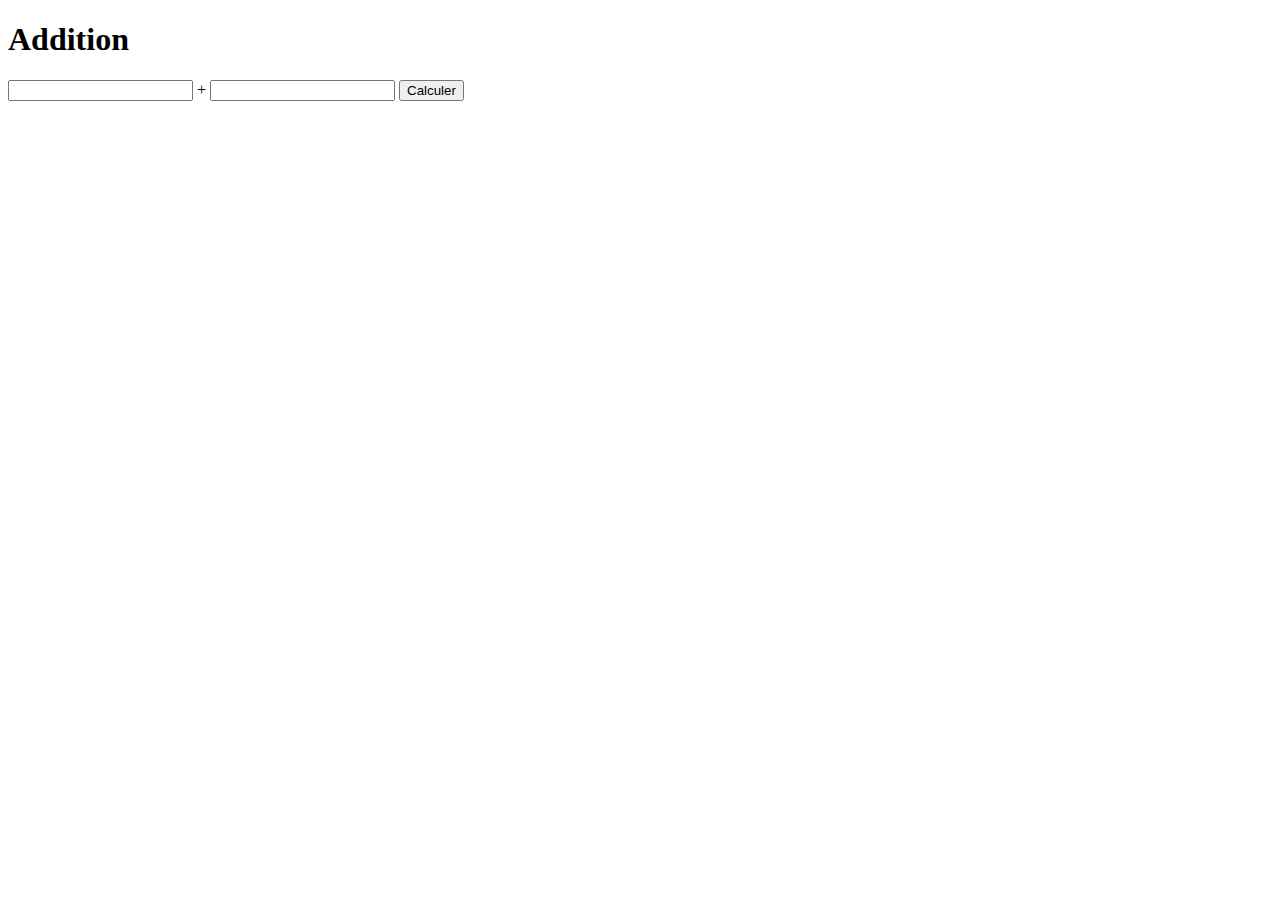
<file: Ajax/index.html>
<!DOCTYPE html>
<html lang="fr">
    <head>
        <meta charset="utf-8">
        <title>Addition</title>
        <script src="https://ajax.googleapis.com/ajax/libs/jquery/3.6.0/jquery.min.js"></script>
    </head>
    <body>
        <h1>Addition</h1>
        <form id="form-nombres">
            <input type="text" name="nb1">
            +
            <input type="text" name="nb2">
            <input type="submit" value="Calculer">
        </form>
        <div id="resultat">
            <hr />
            <p><span id="somme">???</span></p>
            <hr />
            <form id="form-nettoyer">
                <input type="submit" value="Nettoyer">
            </form>
        </div>
        <script src="addition.js"></script>
    </body>
</html>
</file>
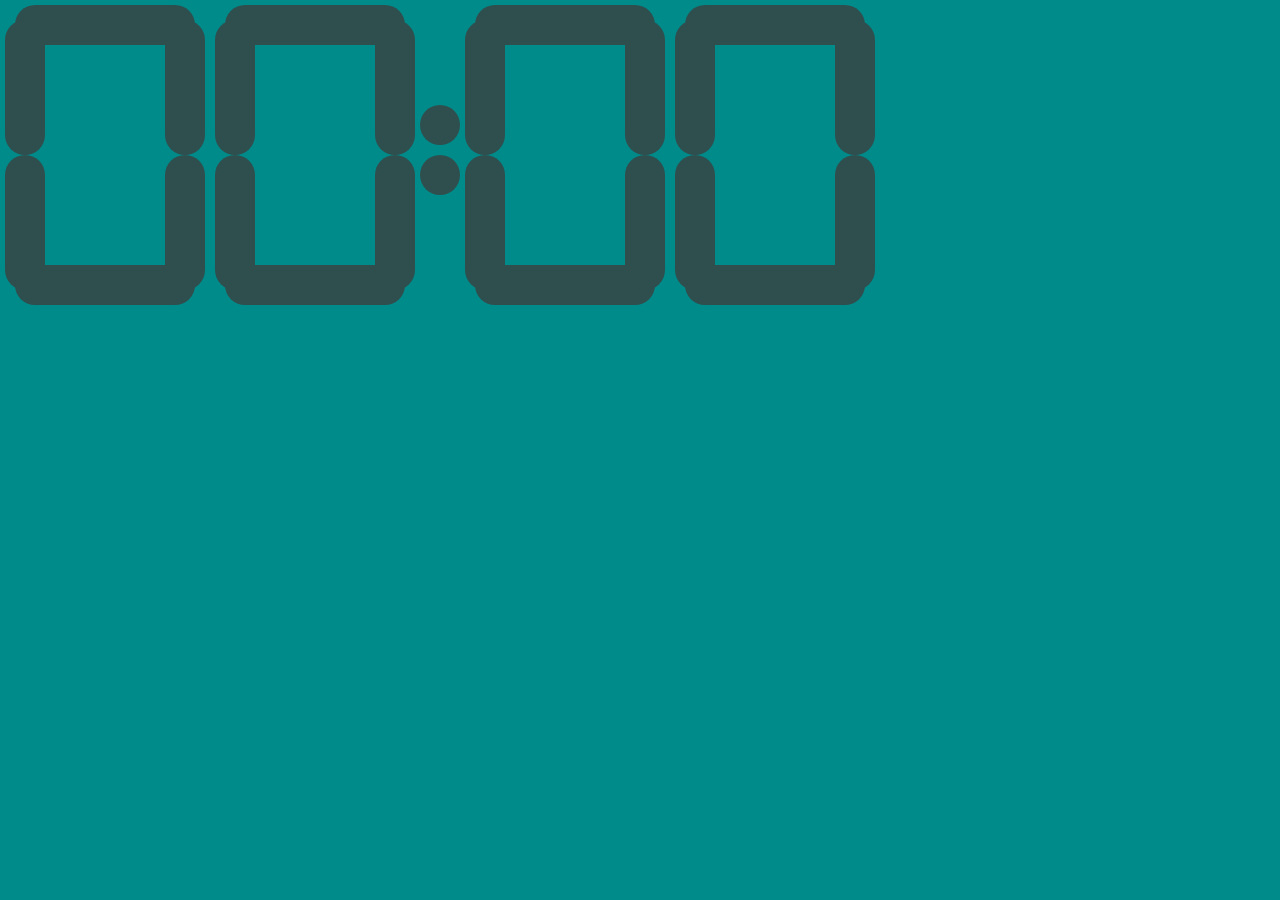
<file: Segment/index.html>
<!DOCTYPE html>
<html lang="en">
<head>
    <meta charset="UTF-8">
    <meta http-equiv="X-UA-Compatible" content="IE=edge">
    <meta name="viewport" content="width=device-width, initial-scale=1.0">
    <link href="style.css" rel="stylesheet">
    <title>7 Segment</title>
</head>
<body>
    <div style="display: flex;">
        <div class="afficheur" id="afficheur1" style="margin: 5px;">
            <div class="a"></div>
            <div class="b"></div>
            <div class="c"></div>
            <div class="d"></div>
            <div class="e"></div>
            <div class="f"></div>
            <div class="g remove"></div>
        </div>
        <div class="afficheur" id="afficheur2" style="margin: 5px;">
            <div class="a"></div>
            <div class="b"></div>
            <div class="c"></div>
            <div class="d"></div>
            <div class="e"></div>
            <div class="f"></div>
            <div class="g remove"></div>
        </div>
        <div class="separateur">
            <div class="haut"></div>
            <div class="bas"></div>
        </div>
        <div class="afficheur" id="afficheur3" style="margin: 5px;">
            <div class="a"></div>
            <div class="b"></div>
            <div class="c"></div>
            <div class="d"></div>
            <div class="e"></div>
            <div class="f"></div>
            <div class="g remove"></div>
        </div>
        <div class="afficheur" id="afficheur4" style="margin: 5px;">
            <div class="a"></div>
            <div class="b"></div>
            <div class="c"></div>
            <div class="d"></div>
            <div class="e"></div>
            <div class="f"></div>
            <div class="g remove"></div>
        </div>
    </div>

    <script src="script.js"></script>
</body>
</html>
</file>
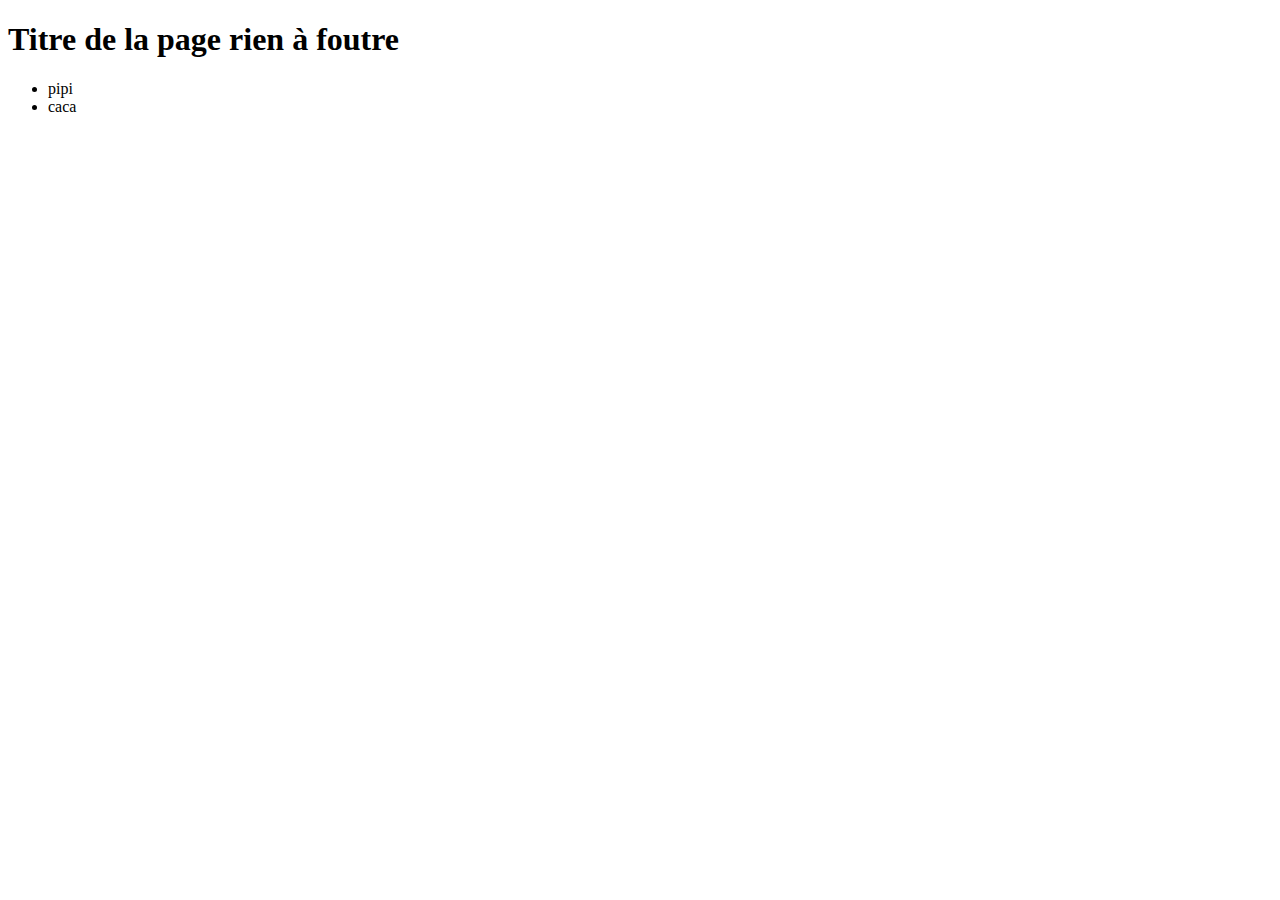
<file: Toast/index.html>
<!DOCTYPE html>
<html lang="en">
<head>
    <meta charset="UTF-8">
    <meta http-equiv="X-UA-Compatible" content="IE=edge">
    <meta name="viewport" content="width=device-width, initial-scale=1.0">
    <title>Toast</title>
    <link rel="stylesheet" href="toast.css">
</head>
<body>
    <h1>Titre de la page rien à foutre</h1>
    <ul>
        <li>pipi</li>
        <li>caca</li>
    </ul>
    <script src="script.js"></script>
</body>
</html>
</file>
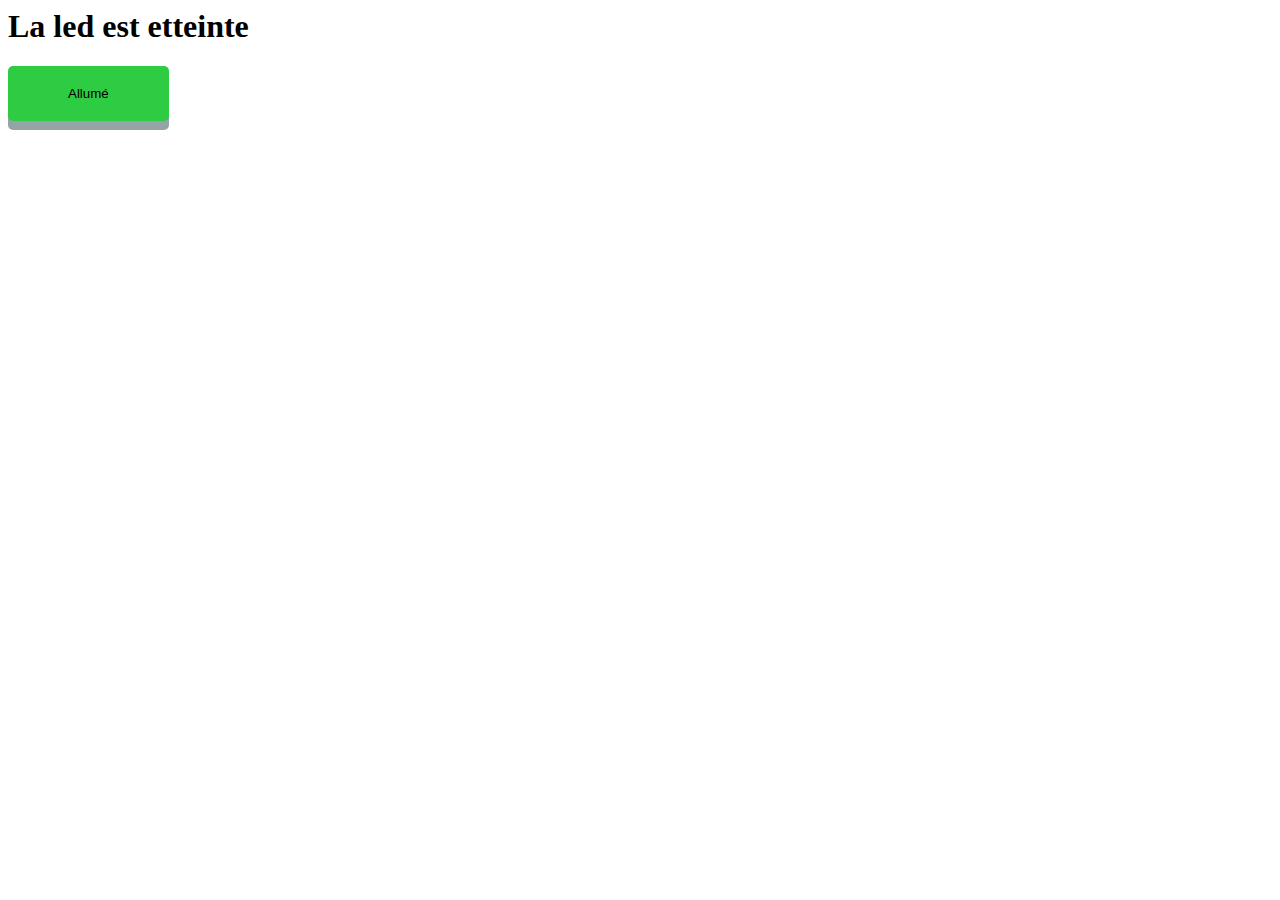
<file: Flask/templates/off.html>
<html>

    <head>
        <title>Test</title> 
        <meta charset=utf-8> 

        <style>
            .button-one {
            padding:20px 60px;
            outline: none;
            background-color: #2ecc43;
            border: none;
            border-radius:5px;
            box-shadow: 0 9px #95a5a6;
            }

            .button-one:hover{
            background-color: #1a8629;
            }

            .button-one:active {
            background-color: #2ecc43;
            box-shadow: 0 5px #95a5a6;
            transform: translateY(4px);
            }
        </style>
    </head>
        <body>
            <h1>La led est etteinte</h1>
            
            <form action="/on/">
                <button class="button-one">Allumé</button>
            </form>
    
        </body>
</html>
</file>
<file: Segment/style.css>
body{ 
    padding: 0;
    margin: 0;
    background-color: darkcyan;
}

/* TU PEUX ENLEVER LE BLOC AU DESSUS */

.afficheur{
    width: 200px;
    height: 300px;
    position: relative;
}

.afficheur div{   
    background-color: darkslategrey;
    border-radius: 20px;
    position: absolute;
}
.a{/* SEGMENT HAUT */
    top: 0;
    left: 5%;
    width: 90%;
    height: 40px;
    opacity: 1;
    transition: 0.5s;
}
.b{/* SEGMENT GAUCHE HAUT */
    top: 5%;
    left: 0;
    width: 40px;
    height: 45%;
}
.c{/* SEGMENT GAUCHE BAS */
    bottom: 5%;
    left: 0;
    width: 40px;
    height: 45%;    
}
.d{/* SEGMENT BAS */
    bottom: 0;
    left: 5%;
    width: 90%;
    height: 40px;
}
.e{/* SEGMENT DROIT HAUT */
    top: 5%;
    right: 0;
    width: 40px;
    height: 45%;
}
.f{/* SEGMENT DROIT BAS*/
    bottom: 5%;
    right: 0;
    width: 40px;
    height: 45%;    
}
.g{/* SEGMENT MILLIEU */
    top: 50%;
    left: 5%;
    width: 90%;
    height: 40px;
    transform: translate(0, -50%);
}

.a.remove{opacity: 0;transition: 0.5s;}
.b.remove{opacity: 0;transition: 0.5s;}
.c.remove{opacity: 0;transition: 0.5s;}
.d.remove{opacity: 0;transition: 0.5s;}
.e.remove{opacity: 0;transition: 0.5s;}
.f.remove{opacity: 0;transition: 0.5s;}
.g.remove{opacity: 0;transition: 0.5s;}

.separateur{
    width: 40px;
    height: 300px;
    border-radius: 20px;
    position: relative;
}

.separateur div{
    position: absolute;
    background-color: darkslategrey;
    border-radius: 20px;
    height: 40px;
    width: 40px;
}

.separateur .haut{
    top: 35%;
}
.separateur .bas{
    bottom: 35%;
}
</file>
<file: Toast/toast.css>
.toast {

    position: fixed;
    top: 30px;
    margin: 0;
    left: 50%;
    transform: translate(-50%, -50%);

    max-width: 400px;
    padding: 15px;
    background: #cccccc;
    color: #333333;
    font-family: sans-serif;
    text-align: center;

    border: 1px solid #aaaaaa;
    border-radius: 5px;
    box-shadow: 0 0 10px rgba(0, 0, 0, 0.2);

    visibility: hidden;
    opacity: 0;
    transition: opacity 0.4s, top 0.2s, visiblity 0.2s;
}

.toast--visible{
    top: 30px;
    opacity: 1;
    visibility: visible;
}
</file>
